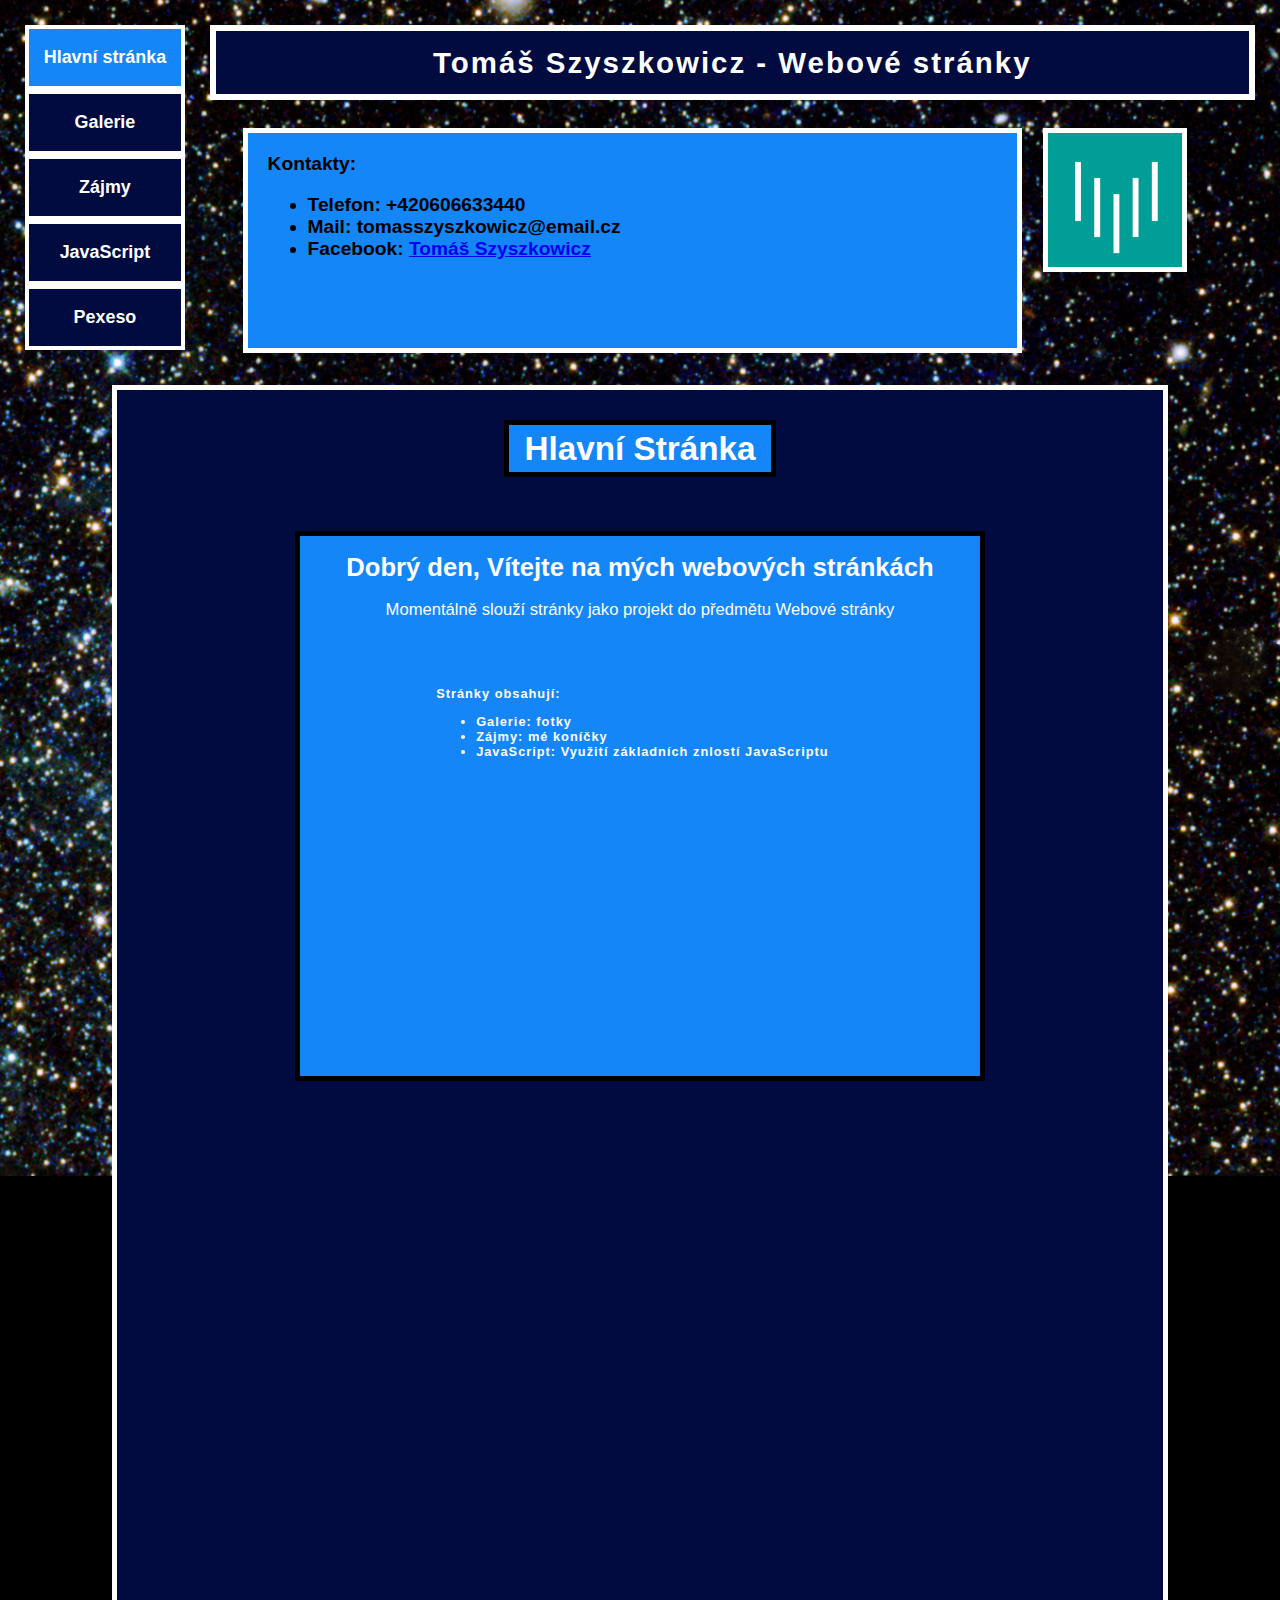
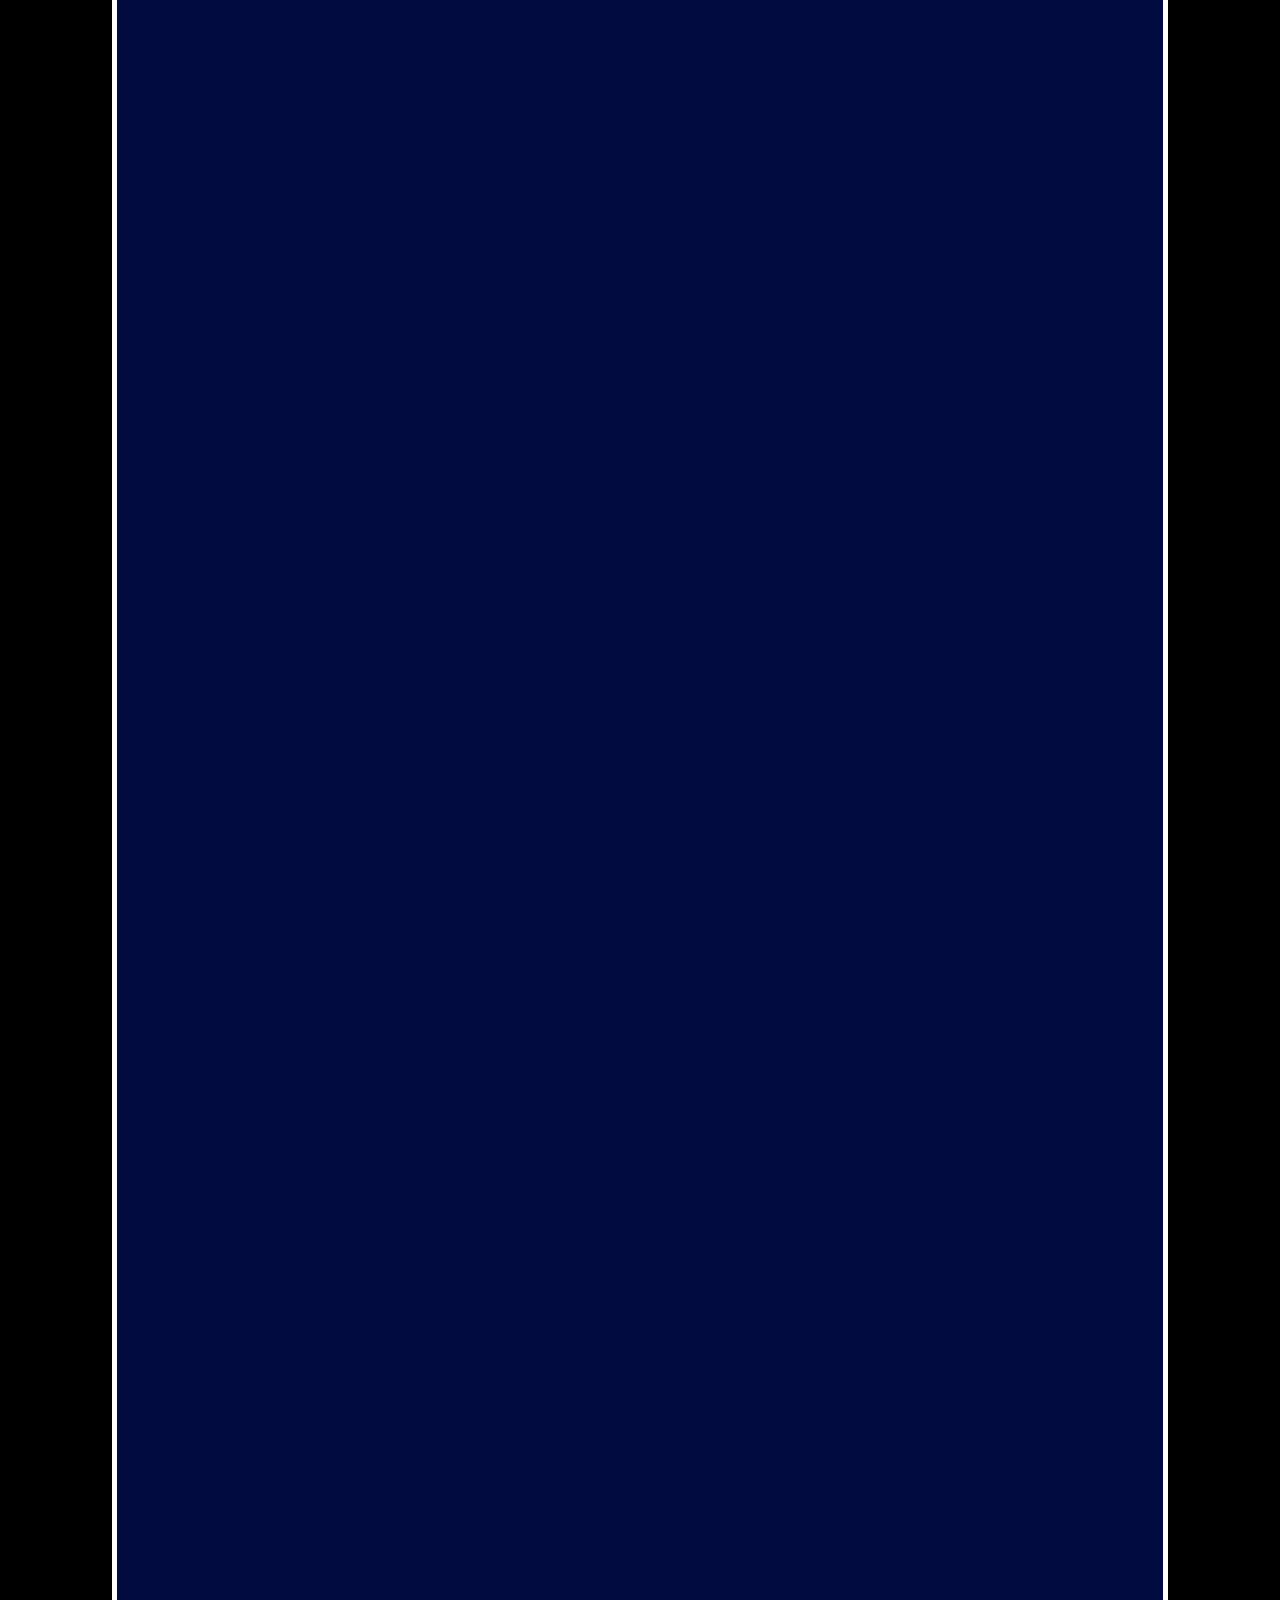
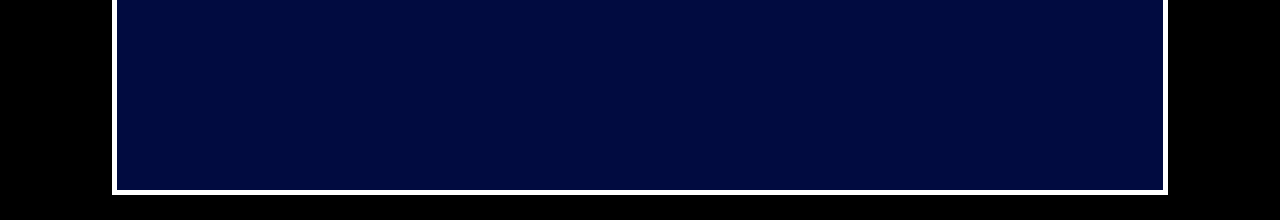
<file: index.html>
<!DOCTYPE html>
<html lang="en">
<head>
    <meta charset="UTF-8">
    <meta http-equiv="X-UA-Compatible" content="IE=edge">
    <meta name="viewport" content="width=device-width, initial-scale=1.0">
    <title>Document</title>
    <link rel="stylesheet" href="style.css">
</head>
<body style="background-image: url('img/background.jpg')">

    <button class="mainbtn">Tomáš Szyszkowicz - Webové stránky</button>
    <a href="index.html">
        
    
    
    <button class="buttononpage">Hlavní stránka</button>
    </a>
    <br>
    <a href="index2.html">
    <button class="btn">Galerie</button>
    </a>
    <div class="text">
        Kontakty:
        <ul>
            <li>Telefon: +420606633440</li>
            <li>Mail: tomasszyszkowicz@email.cz</li>
            <li>Facebook: <a href="https://www.facebook.com/profile.php?id=100008629579395">Tomáš Szyszkowicz</a>

            </li>
        
        </ul>
    </div>
    <a href="https://www.vsb.cz/cs/"><img class="pic" src="img/logo.png"></a>
    <br>
    <a href="index3.html">
    <button class="btn">Zájmy</button>
    </a>
    <br>
    
    <a href="index4.html">
    <button class="btn">JavaScript</button>
    </a>
    <br>

    <a href="index4.html">
    <button class="btn">Pexeso</button>
    </a>
    <br>

    <div style="margin-top: 270px"></div>
    <div class="mainbox">
        <h1 class="nadpis">Hlavní Stránka</h1>
        <br>
        <br>
        <br>

        <div class="boxtext">

            <h1 style ="font-size: 2vw" class="fieldnadpis">Dobrý den, Vítejte na mých webových stránkách</h1>
            <p class="labeltext">Momentálně slouží stránky jako projekt do předmětu Webové stránky</p>

            <div style="height: 50px"></div>
            <div style="text-align:left; margin-left: 20%; font-family: sans-serif; color: white; font-weight: bolder; letter-spacing: 1px; font-size: 1vw;">
                Stránky obsahují: 
            <ul>
                <li>Galerie: fotky</li>
                <li>Zájmy: mé koníčky</li>
                <li>JavaScript: Využití základních znlostí JavaScriptu </li>
            </ul>
        </div>











        </div>


    </div>
    

    
</body>
</html>
</file>
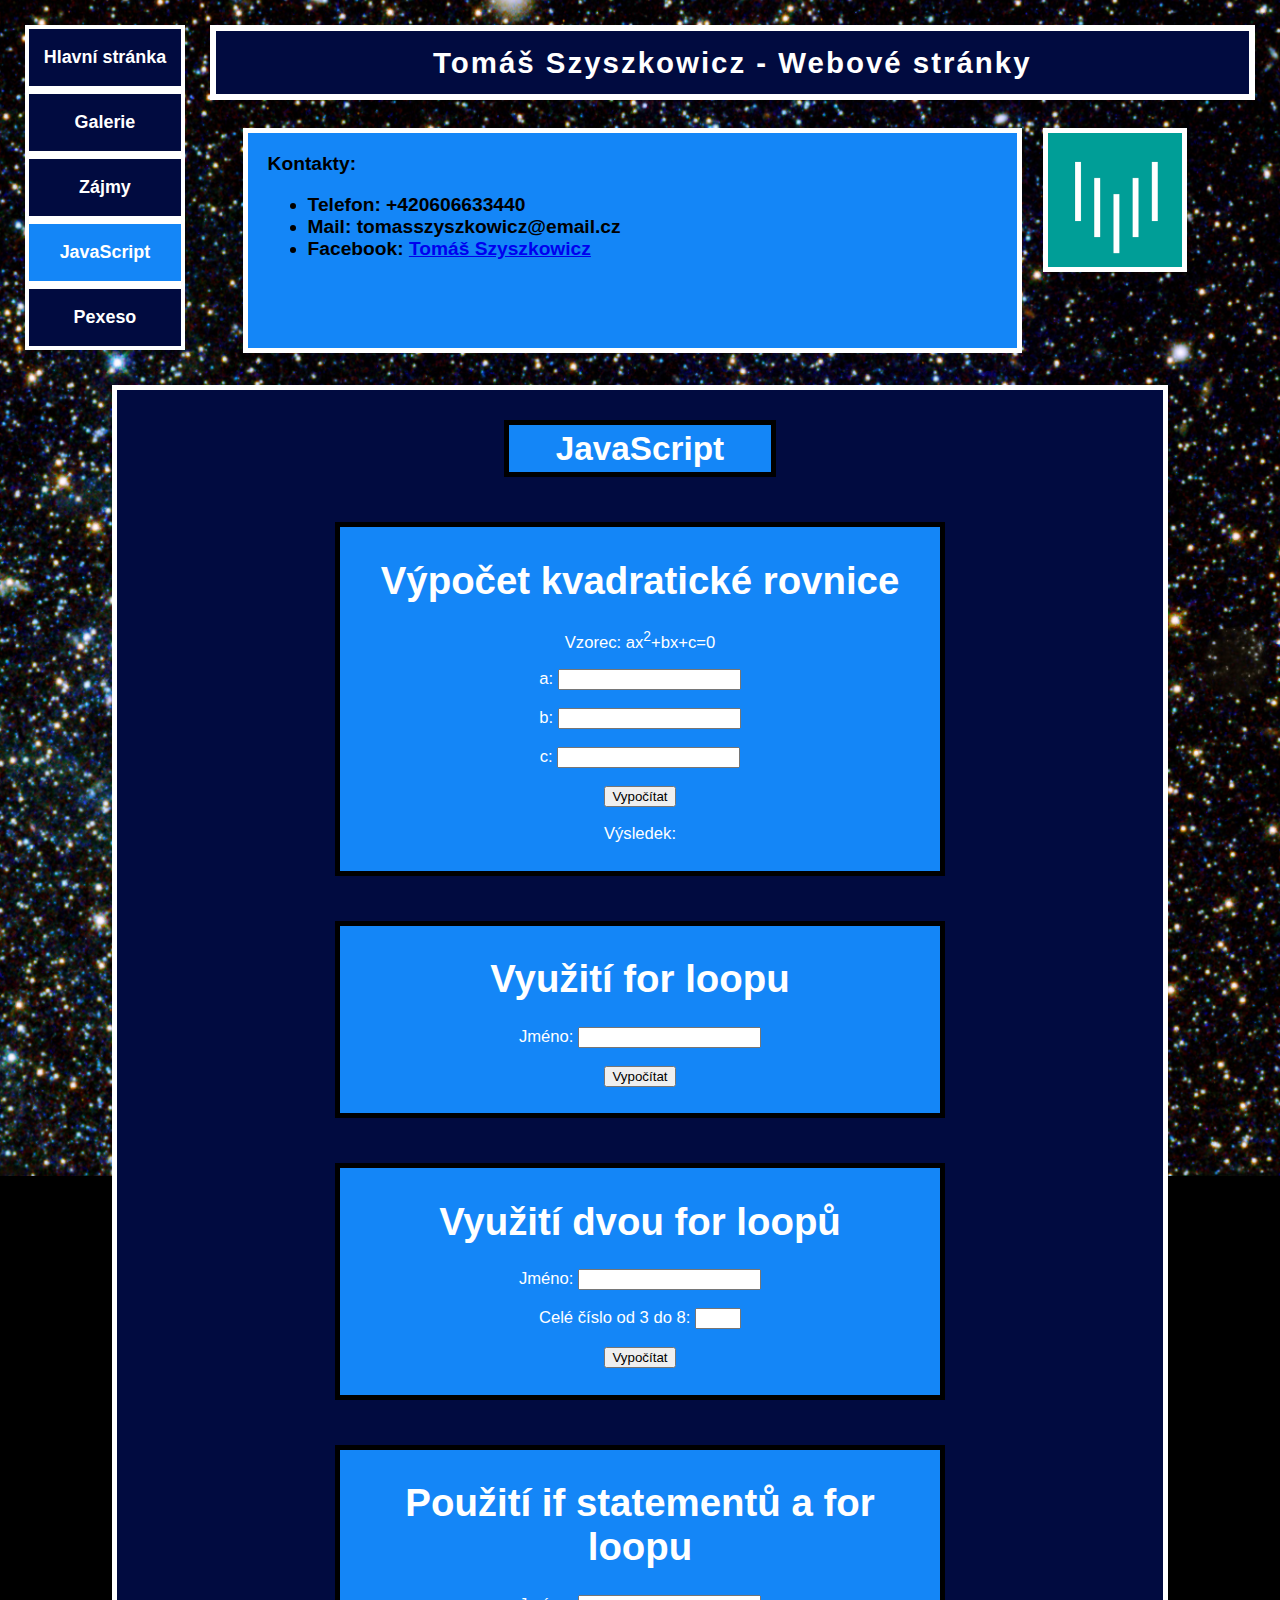
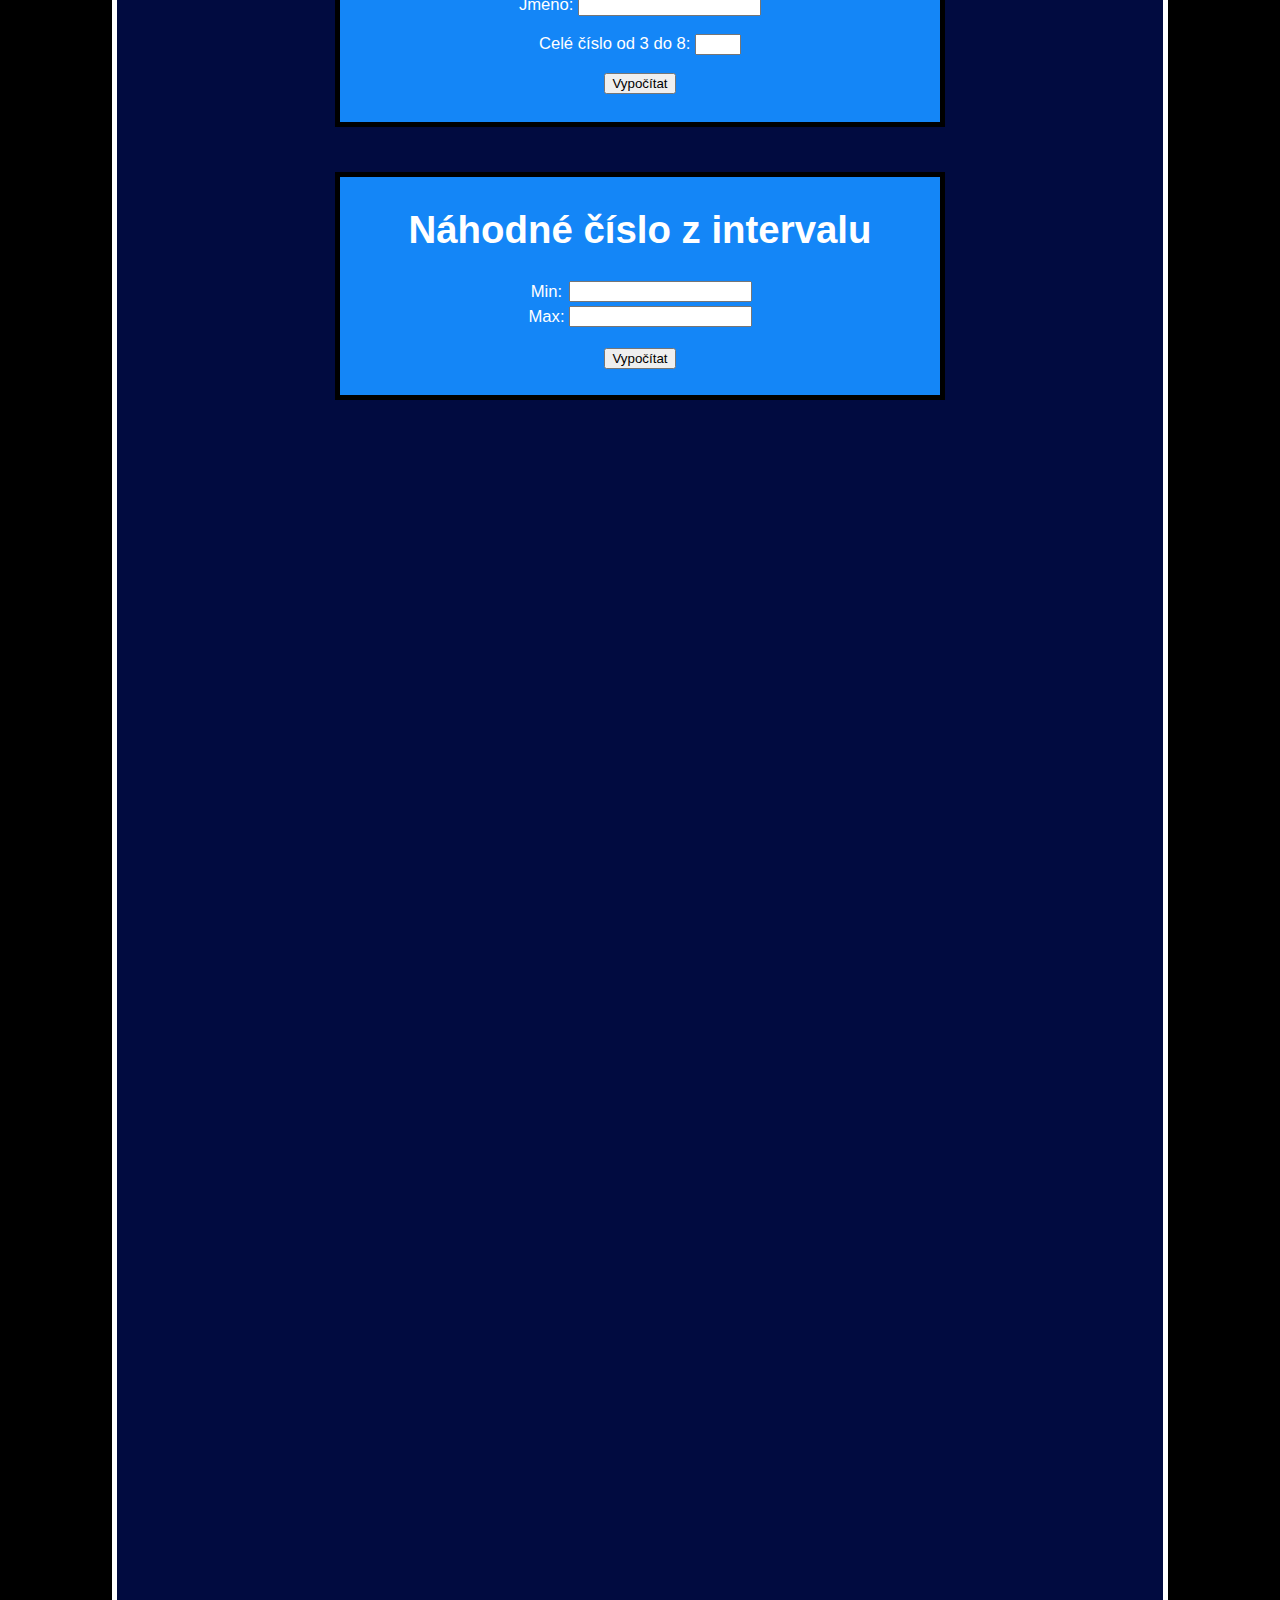
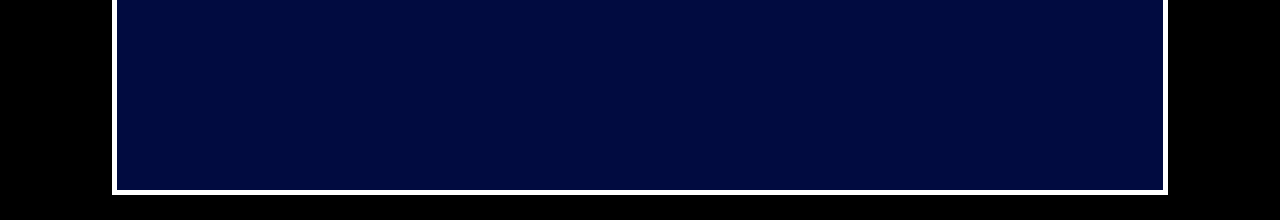
<file: index4.html>
<!DOCTYPE html>
<html lang="en">
<head>
    <meta charset="UTF-8">
    <meta http-equiv="X-UA-Compatible" content="IE=edge">
    <meta name="viewport" content="width=device-width, initial-scale=1.0">
    <title>Document</title>
    <link rel="stylesheet" href="style.css">
</head>
<body style="background-image: url('img/background.jpg')">

    <button class="mainbtn">Tomáš Szyszkowicz - Webové stránky</button>
    <a href="index.html">
        
    
    
    <button class="btn">Hlavní stránka</button>
    </a>
    <br>
    <a href="index2.html">
    <button class="btn">Galerie</button>
    </a>
    <div class="text">
        Kontakty:
        <ul>
            <li>Telefon: +420606633440</li>
            <li>Mail: tomasszyszkowicz@email.cz</li>
            <li>Facebook: <a href="https://www.facebook.com/profile.php?id=100008629579395">Tomáš Szyszkowicz</a>

            </li>
        
        </ul>
    </div>
    <a href="https://www.vsb.cz/cs/"><img class="pic" src="img/logo.png"></a>
    <br>
    <a href="index3.html">
    <button class="btn">Zájmy</button>
    </a>
    <br>
    
    <a href="index4.html">
    <button class="buttononpage">JavaScript</button>
    </a>
    <br>

    <a href="index5.html">
    <button class="btn">Pexeso</button>
    </a>
    <br>

    <div style="margin-top: 270px"></div>
    <div class="mainbox">
        <h1 class="nadpis">JavaScript</h1>

        <fieldset>
        <h1 class="fieldnadpis">Výpočet kvadratické rovnice</h1>

        <p class="labeltext">Vzorec: ax<sup>2</sup>+bx+c=0</p>

    


        <label class="labeltext" for="a">a: </label>
        <input type="number" step="any" id="a" name="a"><br><br>
        <label class="labeltext" for="b">b: </label>
        <input type="number" step="any" id="b" name="b"><br><br>
        <label class="labeltext" for="c">c: </label>
        <input type="number" step="any" id="c" name="c"><br><br>
    

    <button type="button" id="myButton">Vypočítat</button>
    <p class="labeltext" id="result">Výsledek: </p>
    <p class="labeltext" id="result2"> </p>
    <script src="script.js"></script>
    </fieldset>

    <fieldset>

        <h1 class="fieldnadpis">Využití for loopu</h1>
        <label class="labeltext" for="name">Jméno: </label>
        <input type="text"  id="name" name="name"><br><br>
        <button type="button" id="myButton2">Vypočítat</button>
        <p class="labeltext" id="res1"> </p>
        
        <script src="script.js"></script>
    </fieldset>
    <fieldset>
        <h1 class="fieldnadpis">Využití dvou for loopů</h1>


        <table>
        <label class="label" for="name2">Jméno: </label>
        <input type="text" id="name2" name="name2"><br><br>
        <label class="label" for="rocol">Celé číslo od 3 do 8: </label>
        <input type="number" min="3" max="8"id="rocol" name="rocol"><br><br>
    </table>
        <button type="button" id="myButton3">Vypočítat</button>
        <p class="labeltext" id="res2"></p>

        <script src="script.js"></script>
    </fieldset>

    <fieldset>
        <h1 class="fieldnadpis">Použití if statementů a for loopu</h1>

        
        <label class="label" for="jmeno">Jméno: </label><input type="text" id="jmeno" name="jmeno">
        <br>
        <br>
        <label class="label" for="rocol2">Celé číslo od 3 do 8: </label> <input type="number" min="3" max="8" id="rocol2" name="rocol2">
           

        <br>
        <br>

        <button type="button" id="myButton4">Vypočítat</button>
        <br><br>
        <div  style="text-align: center;"id="res3"></div>

        <script src="script.js"></script>








    </fieldset>


    <fieldset>
        <h1 class="fieldnadpis">Náhodné číslo z intervalu</h1>
                 
        <table class="centertable">
        <tr><td><label class="label" >Min: </label></td><td><input type="number" id="min"></td></tr>
        <tr><td><label class="label" >Max: </label></td><td><input type="number" id="max"></td></tr>
        </table>
        <br>


        <button type="button" onclick="random()">Vypočítat</button>
        <p id="resultRand"></p>
    </fieldset>


    </div>
    

    
</body>
</html>
</file>
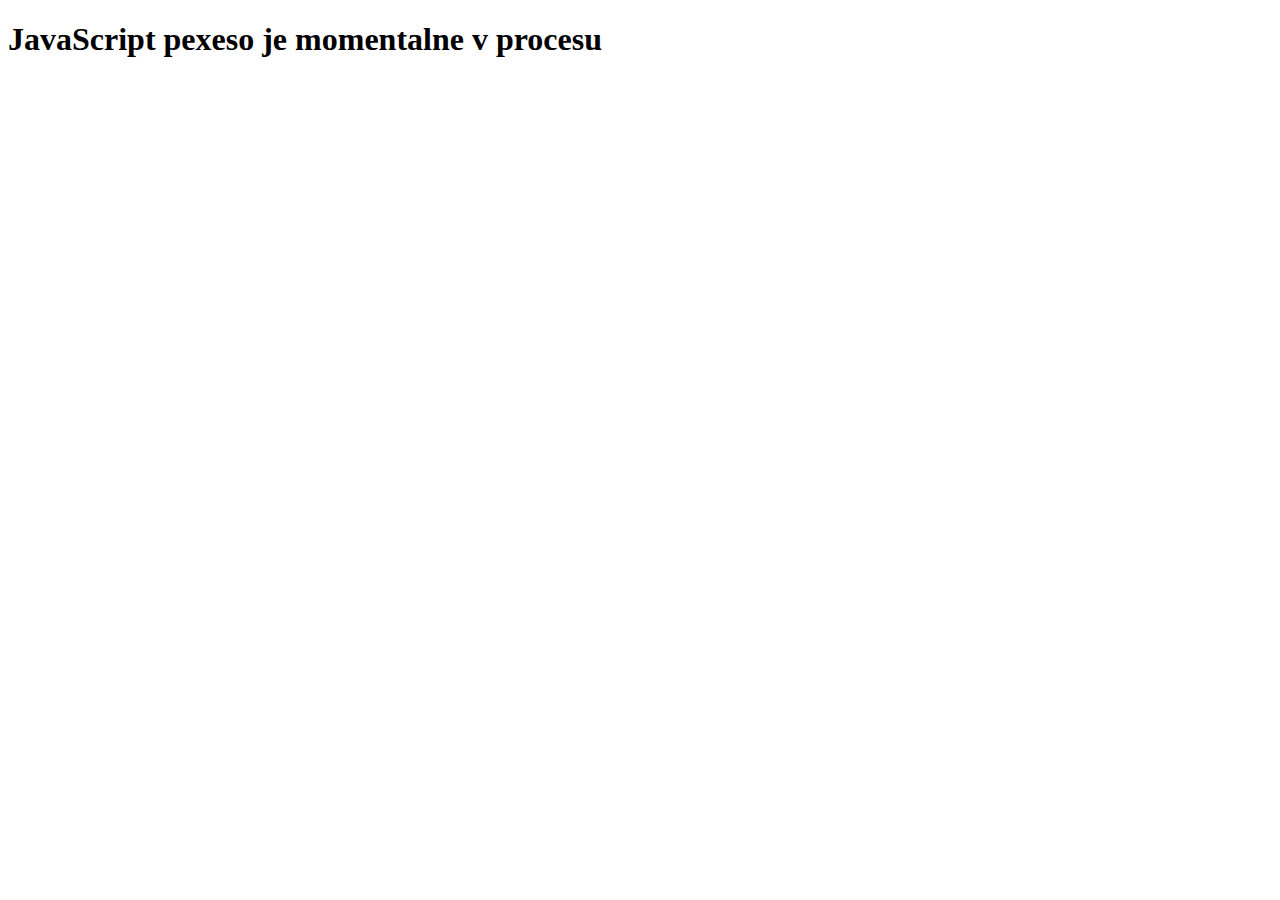
<file: index5.html>
<!DOCTYPE html>
<html lang="en">
<head>
    <meta charset="UTF-8">
    <meta http-equiv="X-UA-Compatible" content="IE=edge">
    <meta name="viewport" content="width=device-width, initial-scale=1.0">
    <title>Document</title>
</head>
<body>
    <h1>JavaScript pexeso je momentalne v procesu</h1>
</body>
</html>
</file>
<file: style.css>
body{
 background-color: black;
margin: 25px;
 background-repeat: no-repeat;
 background-attachment: fixed;
 background-position: center;
 background-size: cover;
    
    
}
.btn{

background-color: rgb(1, 11, 64);
border-style: solid;
border-color: white;
border-width: 4px;
height: 65px;
width: 13%;
color:white;
font-size: 1.4vw;
font-family: sans-serif;
font-weight: bolder;
padding: 10px;
float: left;
clear: left;

}

.btn:hover{
background-color: rgb(20, 134, 247);
border-color: white;
color: white;



}
.mainbtn{
background-color: rgb(1, 11, 64);
float: right;
width: 85%;
height: 75px;
border-style: solid;
border-width: 6px;
border-color: white;
color:white;
font-weight: bolder;
font-size: 2.3vw;
letter-spacing: 2px;



}
.box{
border-style: solid;
border-color: black;



}
.pic{
height: 10.5vw;
width: 10.5vw;
float: right;
border-style: solid;
border-color: white;
border-width: 5px;
float: right;
clear: right;
margin-top: 28px;
margin-right: 5.5%;

}
.text{


padding: 20px;
color: black;
position: absolute;
display: block;
margin-top: 85px;
margin-left: 17%;
margin-right: 17%;
background-color: rgb(20, 134, 247);
border-style: solid;
border-color: black;
height: 175px;
width: 57vw;
border-style: solid;
border-color: white;
border-width: 5px;
font-size: 1.5vw;
font-family: sans-serif;
font-weight: bolder;






}
.buttononpage{

    background-color: rgb(20, 134, 247);
    border-style: solid;
    border-color: white;
    border-width: 4px;
    height: 65px;
    width: 13%;
    color:white;
    font-size: 1.4vw;
    font-family: sans-serif;
    font-weight: bolder;
    padding: 10px;
    float: left;
    clear: left;


}
.mainbox{
background-color: rgb(1, 11, 64);
height: 1000;
border-style: solid;
border-color: white;
border-width: 5px;
width: 85%;
margin: auto;
height: 3000px;
text-align: center;






}
fieldset{
background-color: rgb(20, 134, 247);
border-style: solid;
border-color: black;
border-width: 5px;
display: block;
text-align: none;
width: 55%;
margin: auto;

margin-top: 45px;




}

.nadpis{
font-size: 2.6vw;
color: white;
font-family: sans-serif;
background-color: rgb(20, 134, 247);
border-style: solid;
border-width: 5px;
border-color: black;
width: 25%;
height: 3.3vw;
padding-top: 5px;
margin: auto;
margin-top: 30px


}
.fieldnadpis{
font-size: 3vw;
font-family: sans-serif;
color: white;

}

.labeltext{
font-size: 1.3vw;
font-family: sans-serif;
color: white;





}

.label{

    font-size: 1.3vw;
font-family: sans-serif;
color: white;
text-align: right;
     
    

}
input{
    margin-left: 0px;
    padding-left: 0px;
    
}


.centertable{

margin-left: auto;
margin-right: auto;


}
.imggalerie{

width: 18vw;
margin: 40px;
border-style: solid;
border-color: black;
border-width: 5px;
filter: grayscale(100%);


}
.imggalerie:hover{
    border-color: white;
    filter: none;



}

.boxtext{

    background-color: rgb(20, 134, 247);
height: 300;
border-style: solid;
border-color: black;
border-width: 5px;
width: 65%;
margin: auto;
height: 18%;
text-align: center;



}
.hobtext{
    font-size: 30px;

    font-family: 30px;
    color: white;
    font-family: sans-serif;
    text-align: left;
    float: left;


}

iframe{
width: 200px;
height: 100px;
float: right;
margin: right;
padding: 10px;


}

.hobbox{

    background-color: rgb(20, 134, 247);
height: 300;
border-style: solid;
border-color: black;
border-width: 5px;
width: 60%;
margin: auto;
height: 15%;
text-align: center;
padding: 20px;
font-size: 30px;

    
    



}

video{

    width: 30vw;
    height: 17vw;
    
    border-style: solid;
    border-width: 5px;
    border-color: white;
}
</file>
